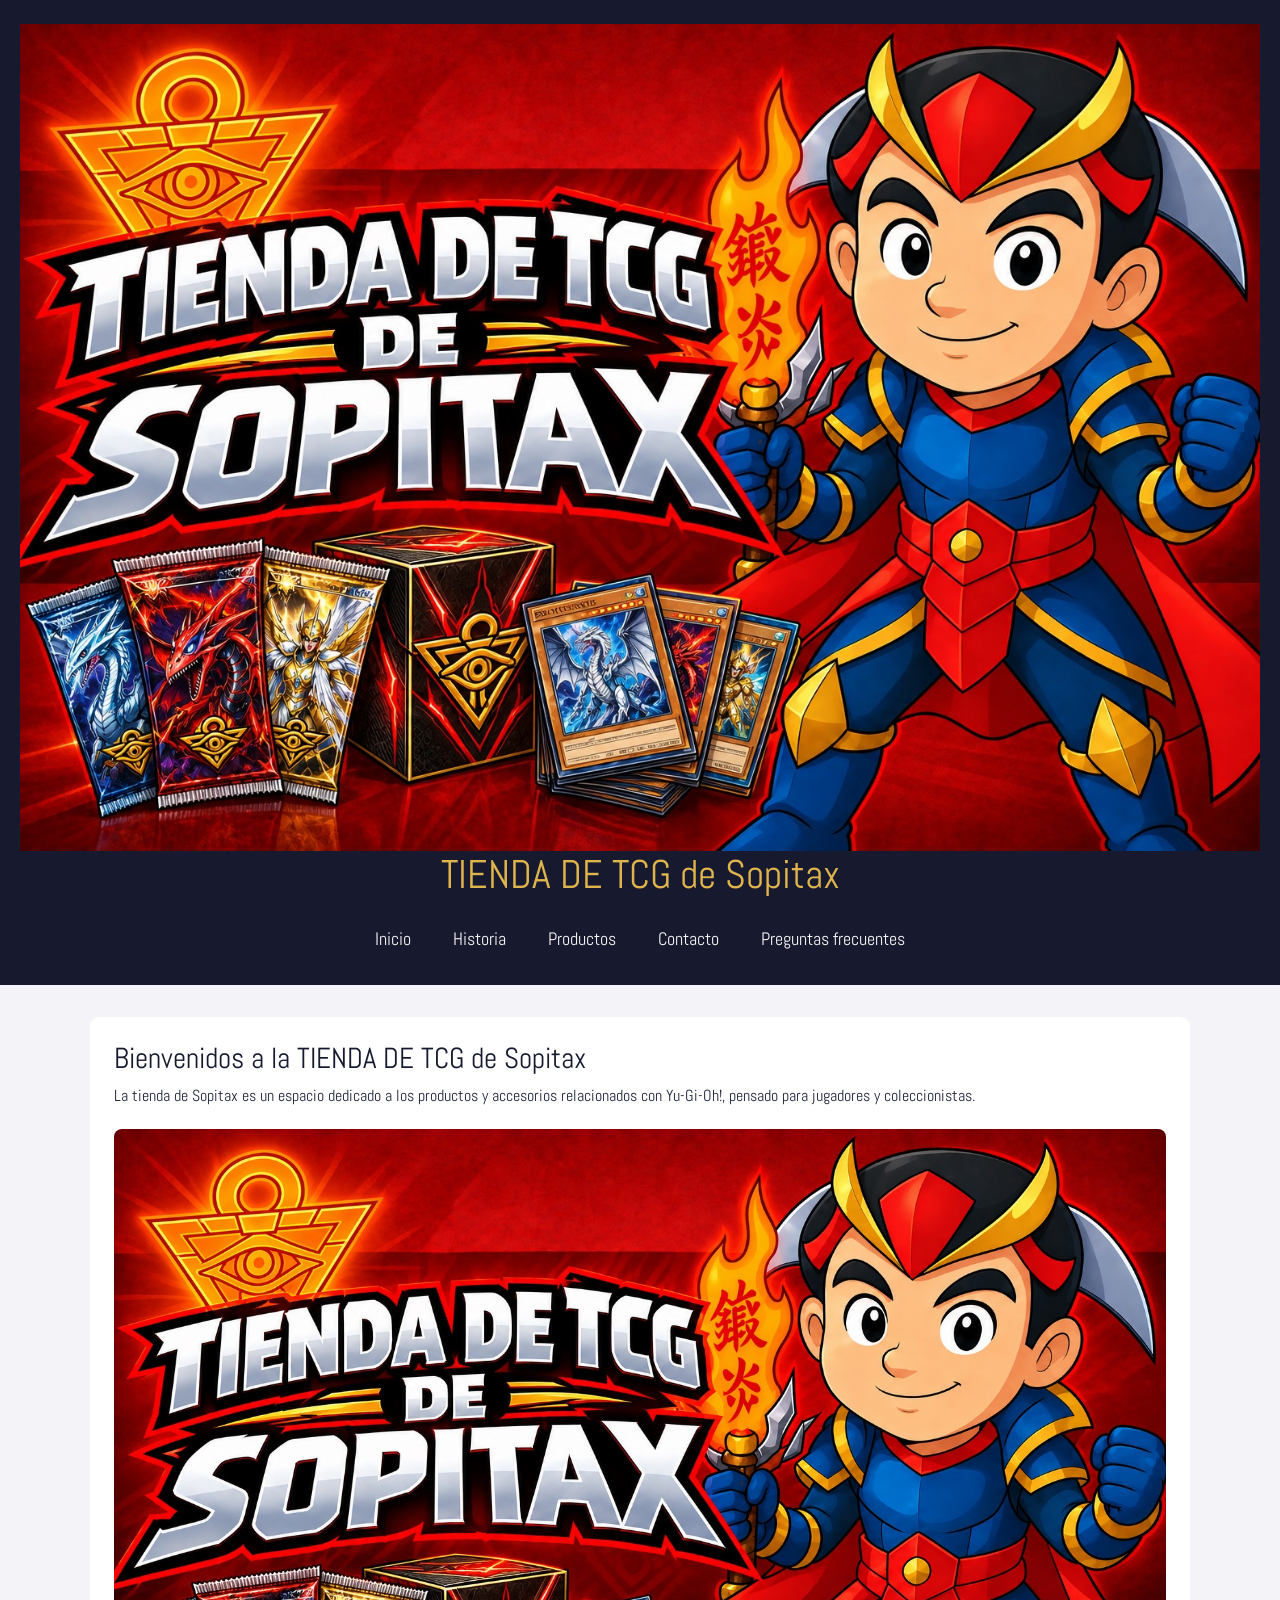
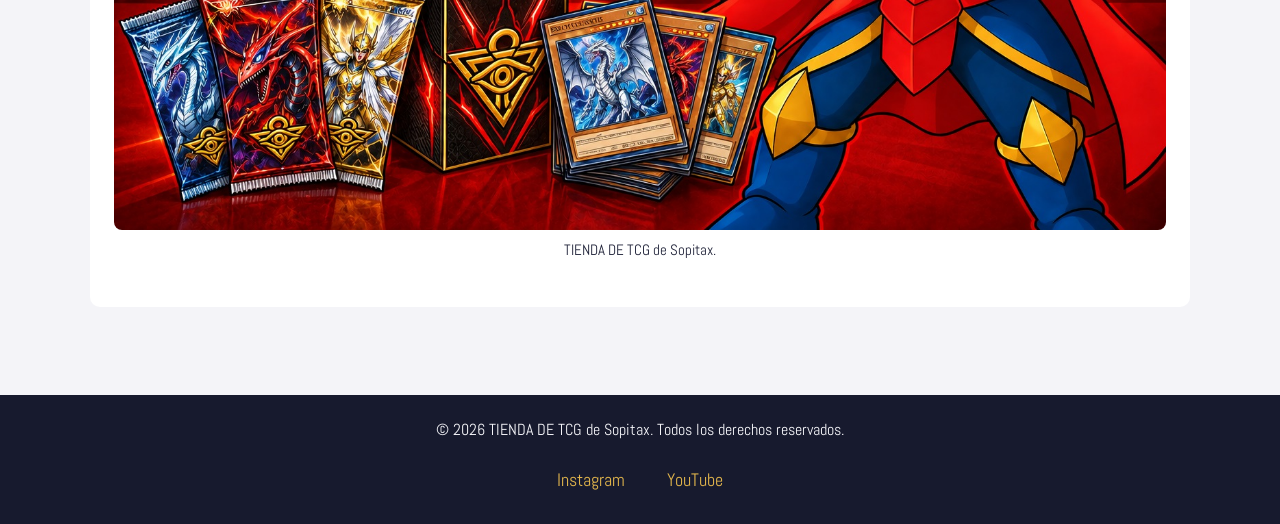
<file: mi-proyecto/index.html>
<!DOCTYPE html>
<html lang="es">

<head>
    <meta charset="UTF-8">
    <meta name="viewport" content="width=device-width, initial-scale=1.0">

    <title>TIENDA DE TCG de Sopitax | Inicio</title>

    <!-- Google Fonts -->
    <link rel="preconnect" href="https://fonts.googleapis.com">
    <link rel="preconnect" href="https://fonts.gstatic.com" crossorigin>
    <link href="https://fonts.googleapis.com/css2?family=Abel&display=swap" rel="stylesheet">

    <!-- Bootstrap -->
    <link href="https://cdn.jsdelivr.net/npm/bootstrap@5.3.8/dist/css/bootstrap.min.css"
        rel="stylesheet"
        integrity="sha384-sRIl4kxILFvY47J16cr9ZwB07vP4J8+LH7qKQnuqkuIAvNWLzeN8tE5YBujZqJLB"
        crossorigin="anonymous">

    <!-- CSS propio -->
    <link rel="stylesheet" href="styles/styles.css">
</head>

<body>

    <header>
                <img src="assets/logo.jpg" alt="Logo de la Tienda de TCG de Sopitax">

<h1>TIENDA DE TCG de Sopitax</h1>

        <nav>
            <ul>
                <li><a href="index.html">Inicio</a></li>
                <li><a href="pages/historia.html">Historia</a></li>
                <li><a href="pages/productos.html">Productos</a></li>
                <li><a href="pages/contacto.html">Contacto</a></li>
                <li><a href="pages/faq.html">Preguntas frecuentes</a></li>
            </ul>
        </nav>
    </header>

    <main>

        <section>
            <h2>Bienvenidos a la TIENDA DE TCG de Sopitax</h2>

            <p>
                La tienda de Sopitax es un espacio dedicado a los productos y accesorios
                relacionados con Yu-Gi-Oh!, pensado para jugadores y coleccionistas.
            </p>

            <figure>
                <img src="assets/logo.jpg" alt="TIENDA DE TCG de Sopitax">
                <figcaption>TIENDA DE TCG de Sopitax.</figcaption>
            </figure>
        </section>

        <div class="bannerIndex">
            <div></div>
            <div></div>
            <div></div>
            <div></div>
            <div></div>
        </div>

    </main>

    <footer>
        <p>&copy; 2026 TIENDA DE TCG de Sopitax. Todos los derechos reservados.</p>

        <nav>
            <ul>
                <li><a href="https://www.instagram.com/" target="_blank" rel="noopener noreferrer">Instagram</a></li>
                <li><a href="https://www.youtube.com/" target="_blank" rel="noopener noreferrer">YouTube</a></li>
            </ul>
        </nav>
    </footer>

    <script src="https://cdn.jsdelivr.net/npm/bootstrap@5.3.8/dist/js/bootstrap.bundle.min.js"
        integrity="sha384-FKyoEForCGlyvwx9Hj09JcYn3nv7wiPVlz7YYwJrWVcXK/BmnVDxM+D2scQbITxI"
        crossorigin="anonymous"></script>

</body>
</html>
</file>
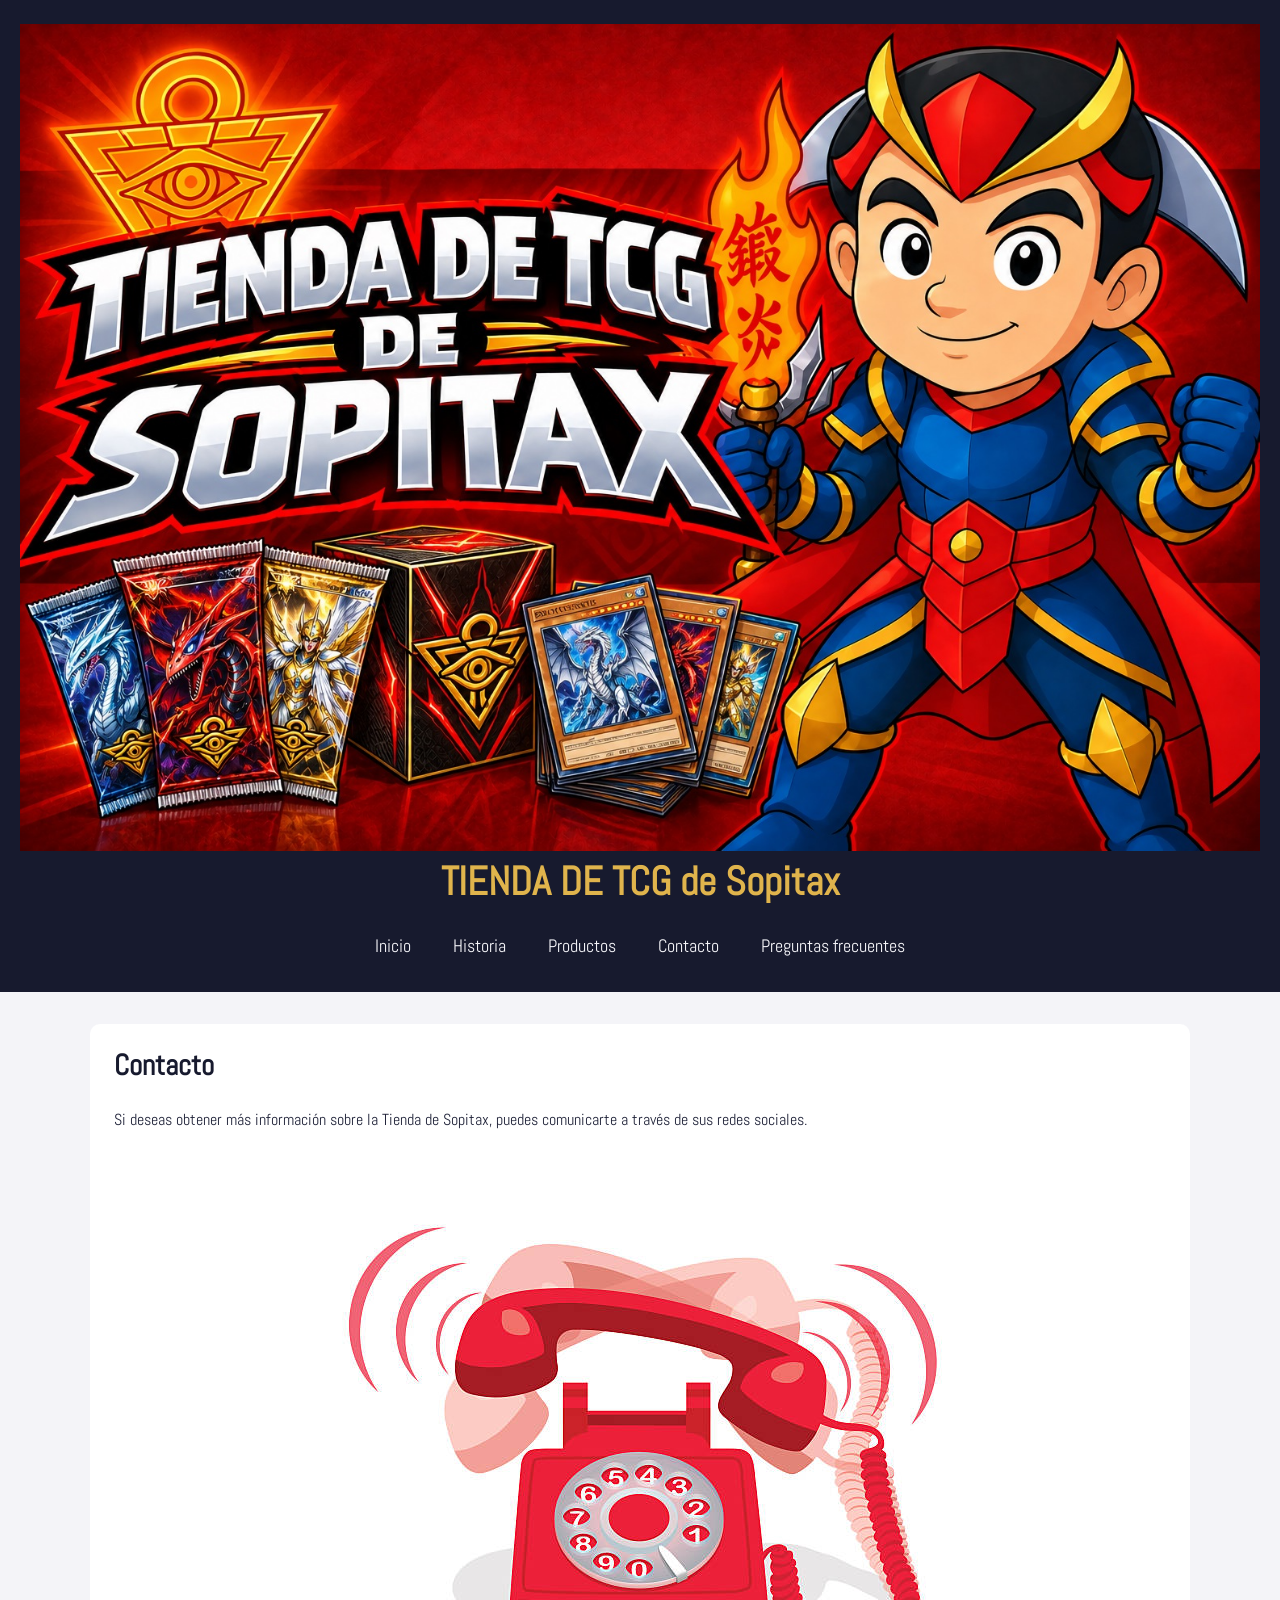
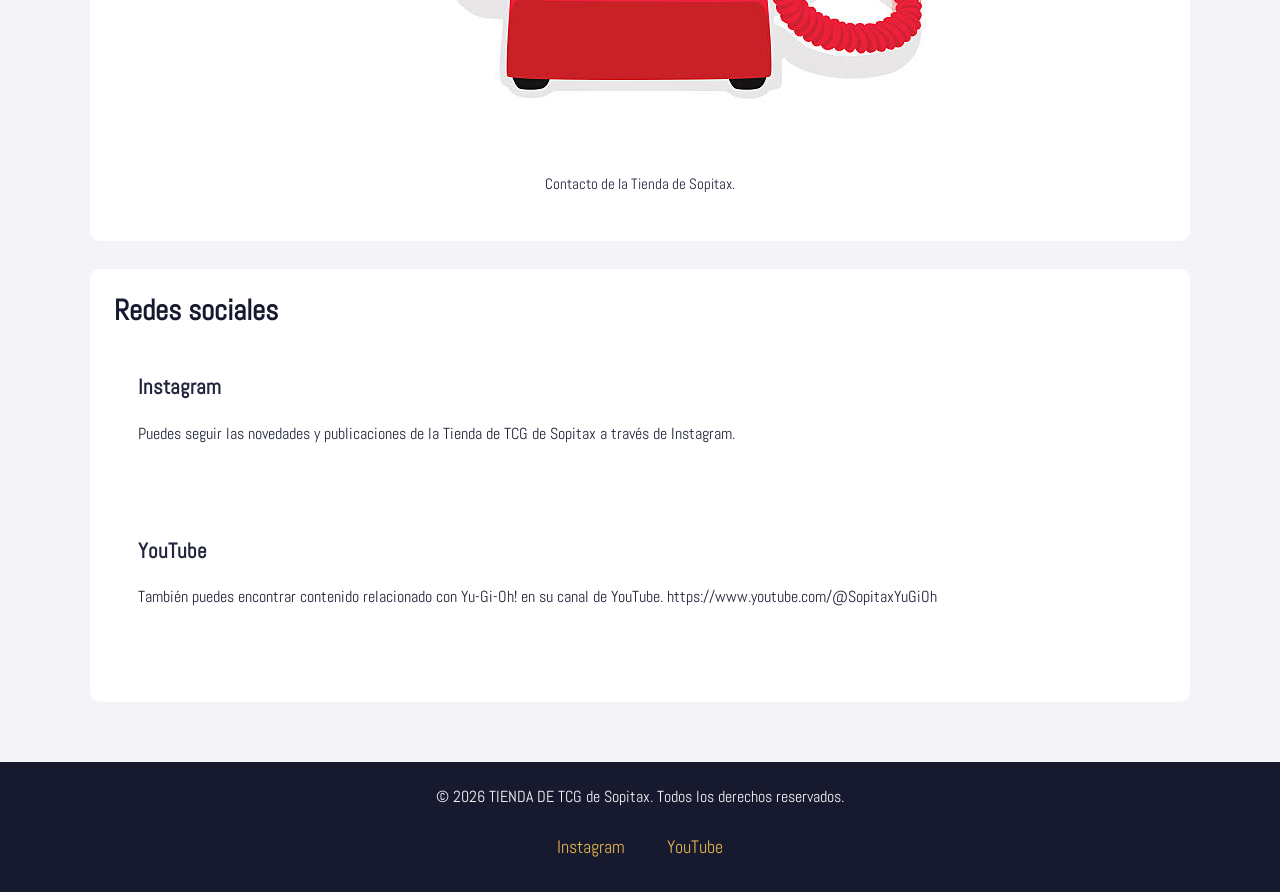
<file: mi-proyecto/pages/contacto.html>
<!DOCTYPE html>
<html lang="es">

<head>
    <meta charset="UTF-8">
    <meta name="viewport" content="width=device-width, initial-scale=1.0">

    <title>TIENDA DE TCG de Sopitax | Contacto</title>

    <!-- Google Fonts -->
    <link rel="preconnect" href="https://fonts.googleapis.com">
    <link rel="preconnect" href="https://fonts.gstatic.com" crossorigin>
    <link href="https://fonts.googleapis.com/css2?family=Abel&display=swap" rel="stylesheet">

    <!-- CSS propio -->
    <link rel="stylesheet" href="../styles/styles.css">
</head>

<body>

    <header>
                <img src="../assets/logo.jpg" alt="Logo de la Tienda de TCG de Sopitax">

<h1>TIENDA DE TCG de Sopitax</h1>

        <nav>
            <ul>
                <li><a href="../index.html">Inicio</a></li>
                <li><a href="historia.html">Historia</a></li>
                <li><a href="productos.html">Productos</a></li>
                <li><a href="contacto.html">Contacto</a></li>
                <li><a href="faq.html">Preguntas frecuentes</a></li>
            </ul>
        </nav>
    </header>

    <main>

        <section>
            <h2>Contacto</h2>

            <p>
                Si deseas obtener más información sobre la Tienda de Sopitax,
                puedes comunicarte a través de sus redes sociales.
            </p>

            <figure>
    <img src="../assets/telefijo.jpg" alt="Imagen representativa de contacto de la Tienda de Sopitax ">
    <figcaption>Contacto de la Tienda de Sopitax.</figcaption>
            </figure>
        </section>

        <section>
            <h2>Redes sociales</h2>

            <article>
                <h3>Instagram</h3>
                <p>
                    Puedes seguir las novedades y publicaciones de la Tienda de TCG de Sopitax
                    a través de Instagram.
                </p>
            </article>

            <article>
                <h3>YouTube</h3>
                <p>
                    También puedes encontrar contenido relacionado con Yu-Gi-Oh!
                    en su canal de YouTube. https://www.youtube.com/@SopitaxYuGiOh
                </p>
            </article>
        </section>

    </main>

    <footer>
        <p>&copy; 2026 TIENDA DE TCG de Sopitax. Todos los derechos reservados.</p>

        <nav>
            <ul>
                <li><a href="https://www.instagram.com/" target="_blank">Instagram</a></li>
                <li><a href="https://www.youtube.com/" target="_blank">YouTube</a></li>
            </ul>
        </nav>
    </footer>

</body>

</html>
</file>
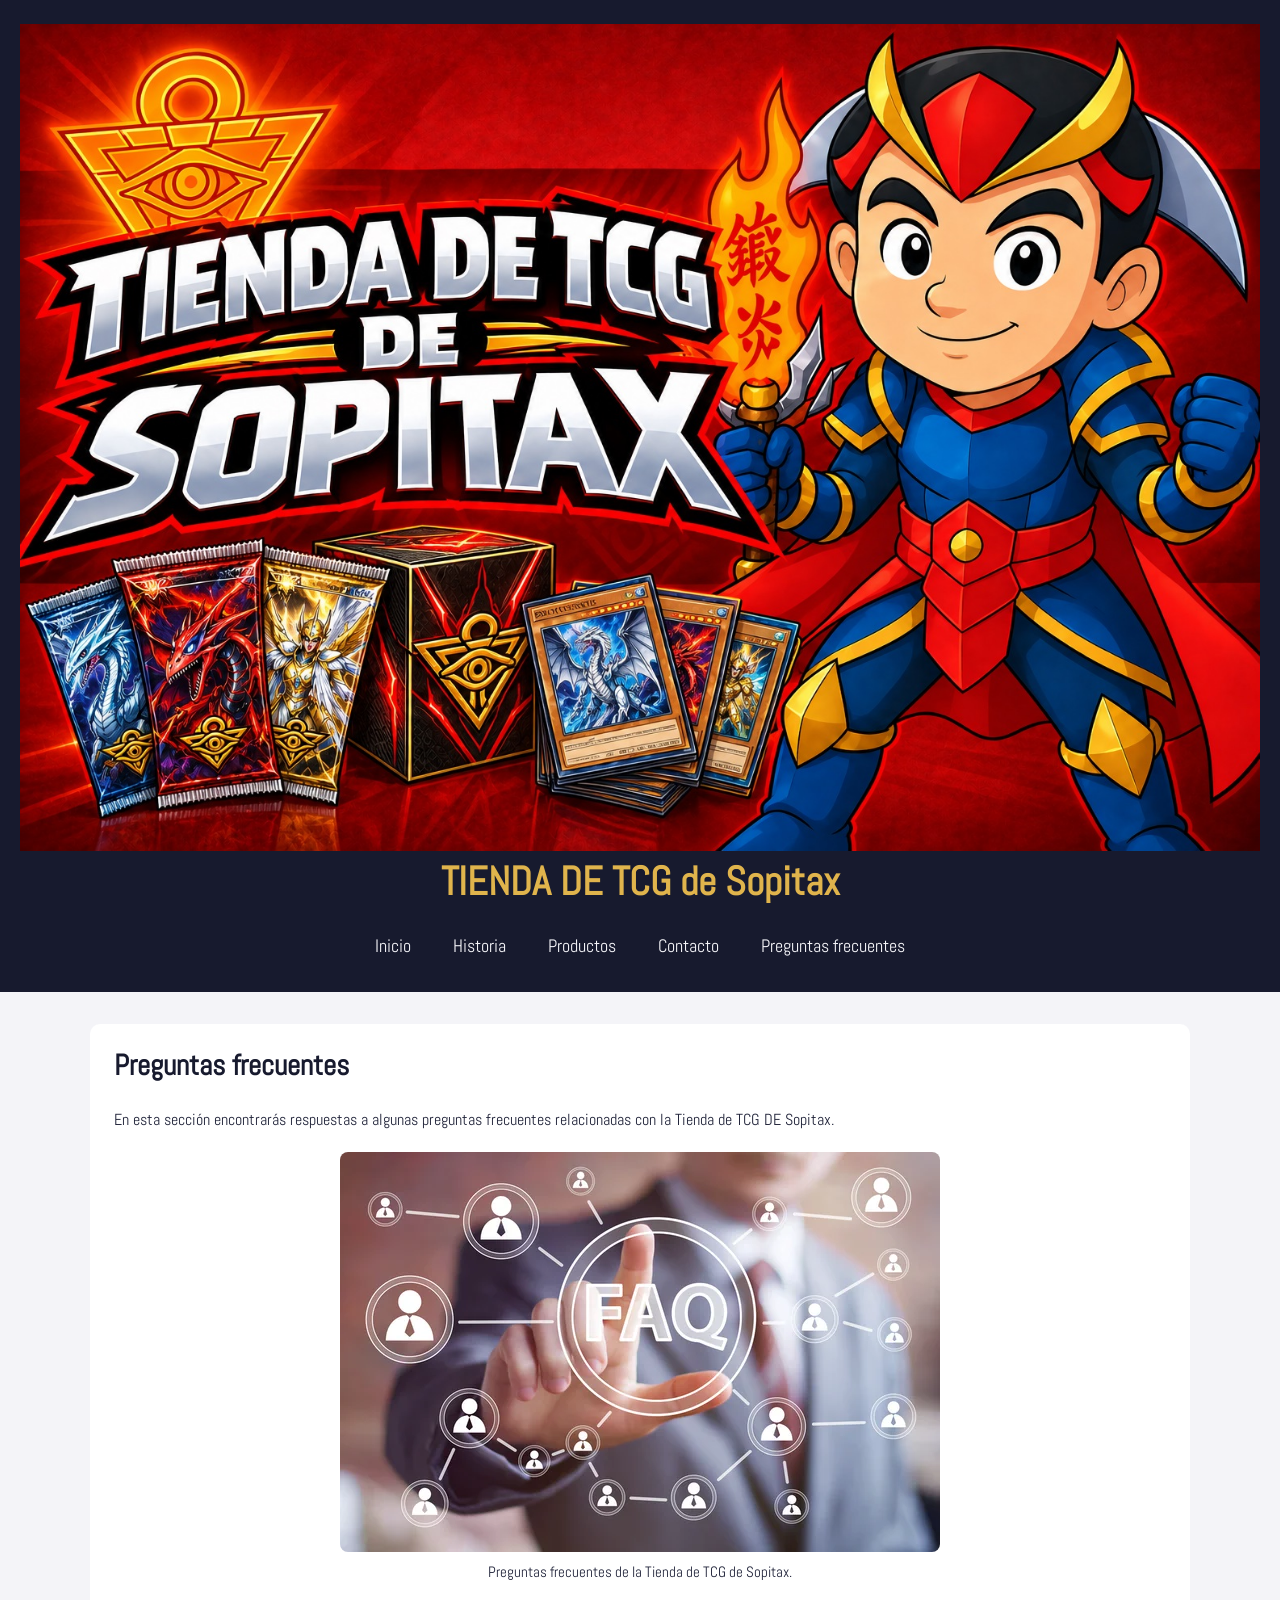
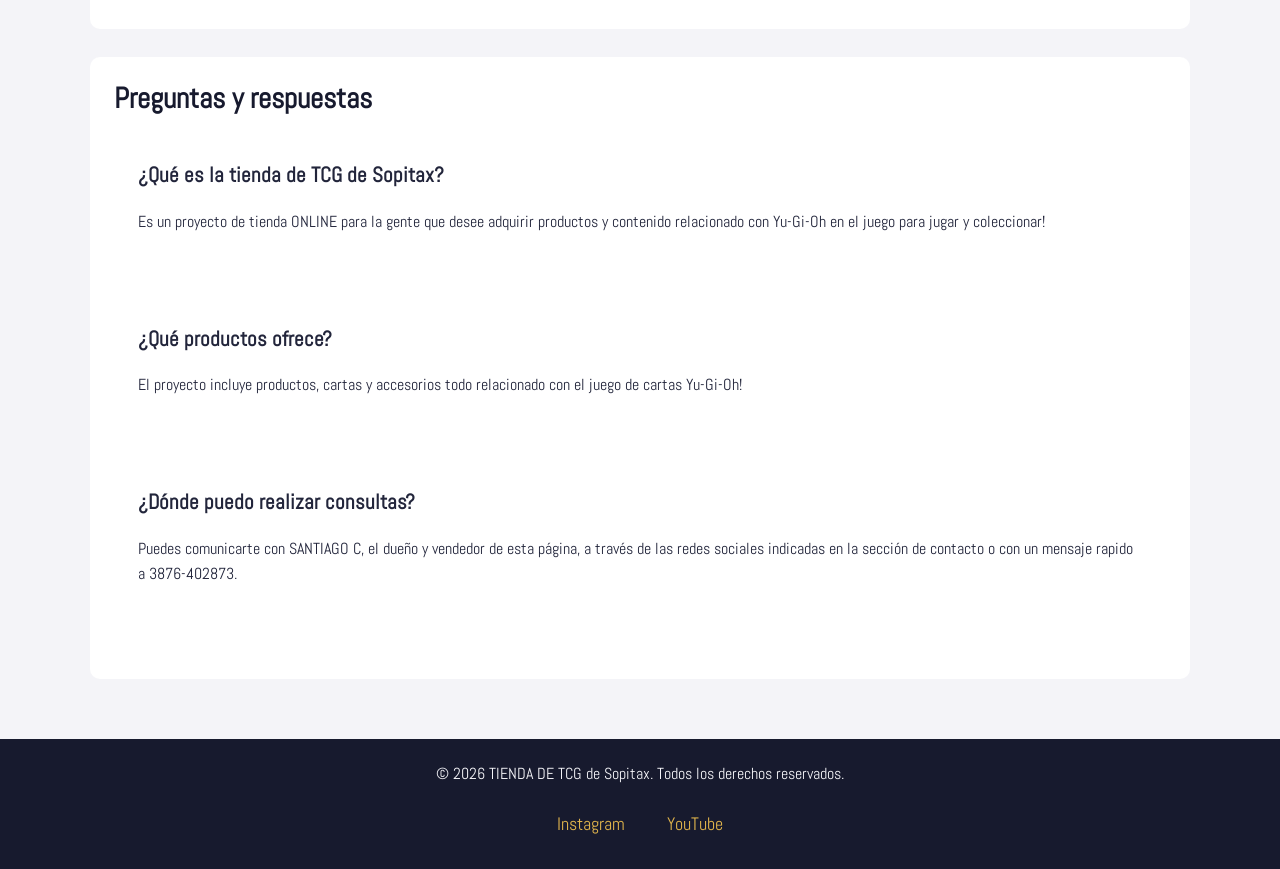
<file: mi-proyecto/pages/faq.html>
<!DOCTYPE html>
<html lang="es">

<head>
    <meta charset="UTF-8">
    <meta name="viewport" content="width=device-width, initial-scale=1.0">

    <title>TIENDA DE TCG de Sopitax | Preguntas frecuentes</title>

    <!-- Google Fonts -->
    <link rel="preconnect" href="https://fonts.googleapis.com">
    <link rel="preconnect" href="https://fonts.gstatic.com" crossorigin>
    <link href="https://fonts.googleapis.com/css2?family=Abel&display=swap" rel="stylesheet">

    <!-- CSS propio -->
    <link rel="stylesheet" href="../styles/styles.css">
</head>

<body>

    <header>
                <img src="../assets/logo.jpg" alt="Logo de la Tienda de TCG de Sopitax">

<h1>TIENDA DE TCG de Sopitax</h1>

        <nav>
            <ul>
                <li><a href="../index.html">Inicio</a></li>
                <li><a href="historia.html">Historia</a></li>
                <li><a href="productos.html">Productos</a></li>
                <li><a href="contacto.html">Contacto</a></li>
                <li><a href="faq.html">Preguntas frecuentes</a></li>
            </ul>
        </nav>
    </header>

    <main>

        <section>
            <h2>Preguntas frecuentes</h2>

            <p>
                En esta sección encontrarás respuestas a algunas preguntas
                frecuentes relacionadas con la Tienda de TCG DE Sopitax.
            </p>

            <figure>
    <img src="../assets/faq.jpg" alt="Imagen representativa de preguntas frecuentes de la Tienda de TCG de Sopitax">
    <figcaption>Preguntas frecuentes de la Tienda de TCG de Sopitax.</figcaption>
            </figure>
        </section>

        <section>
            <h2>Preguntas y respuestas</h2>

            <article>
                <h3>¿Qué es la tienda de TCG de Sopitax?</h3>
                <p>
                    Es un proyecto de tienda ONLINE para la gente que desee adquirir productos y contenido relacionado
                    con Yu-Gi-Oh en el juego para jugar y coleccionar!
                </p>
            </article>

            <article>
                <h3>¿Qué productos ofrece?</h3>
                <p>
                    El proyecto incluye productos, cartas y accesorios todo relacionado
                    con el juego de cartas Yu-Gi-Oh!
                </p>
            </article>

            <article>
                <h3>¿Dónde puedo realizar consultas?</h3>
                <p>
                    Puedes comunicarte con SANTIAGO C, el dueño y vendedor de esta página,  a través de las redes sociales indicadas
                    en la sección de contacto o con un mensaje rapido a 3876-402873.
                </p>
            </article>
        </section>

    </main>

    <footer>
        <p>&copy; 2026 TIENDA DE TCG de Sopitax. Todos los derechos reservados.</p>

        <nav>
            <ul>
                <li><a href="https://www.instagram.com/" target="_blank">Instagram</a></li>
                <li><a href="https://www.youtube.com/" target="_blank">YouTube</a></li>
            </ul>
        </nav>
    </footer>

</body>

</html>
</file>
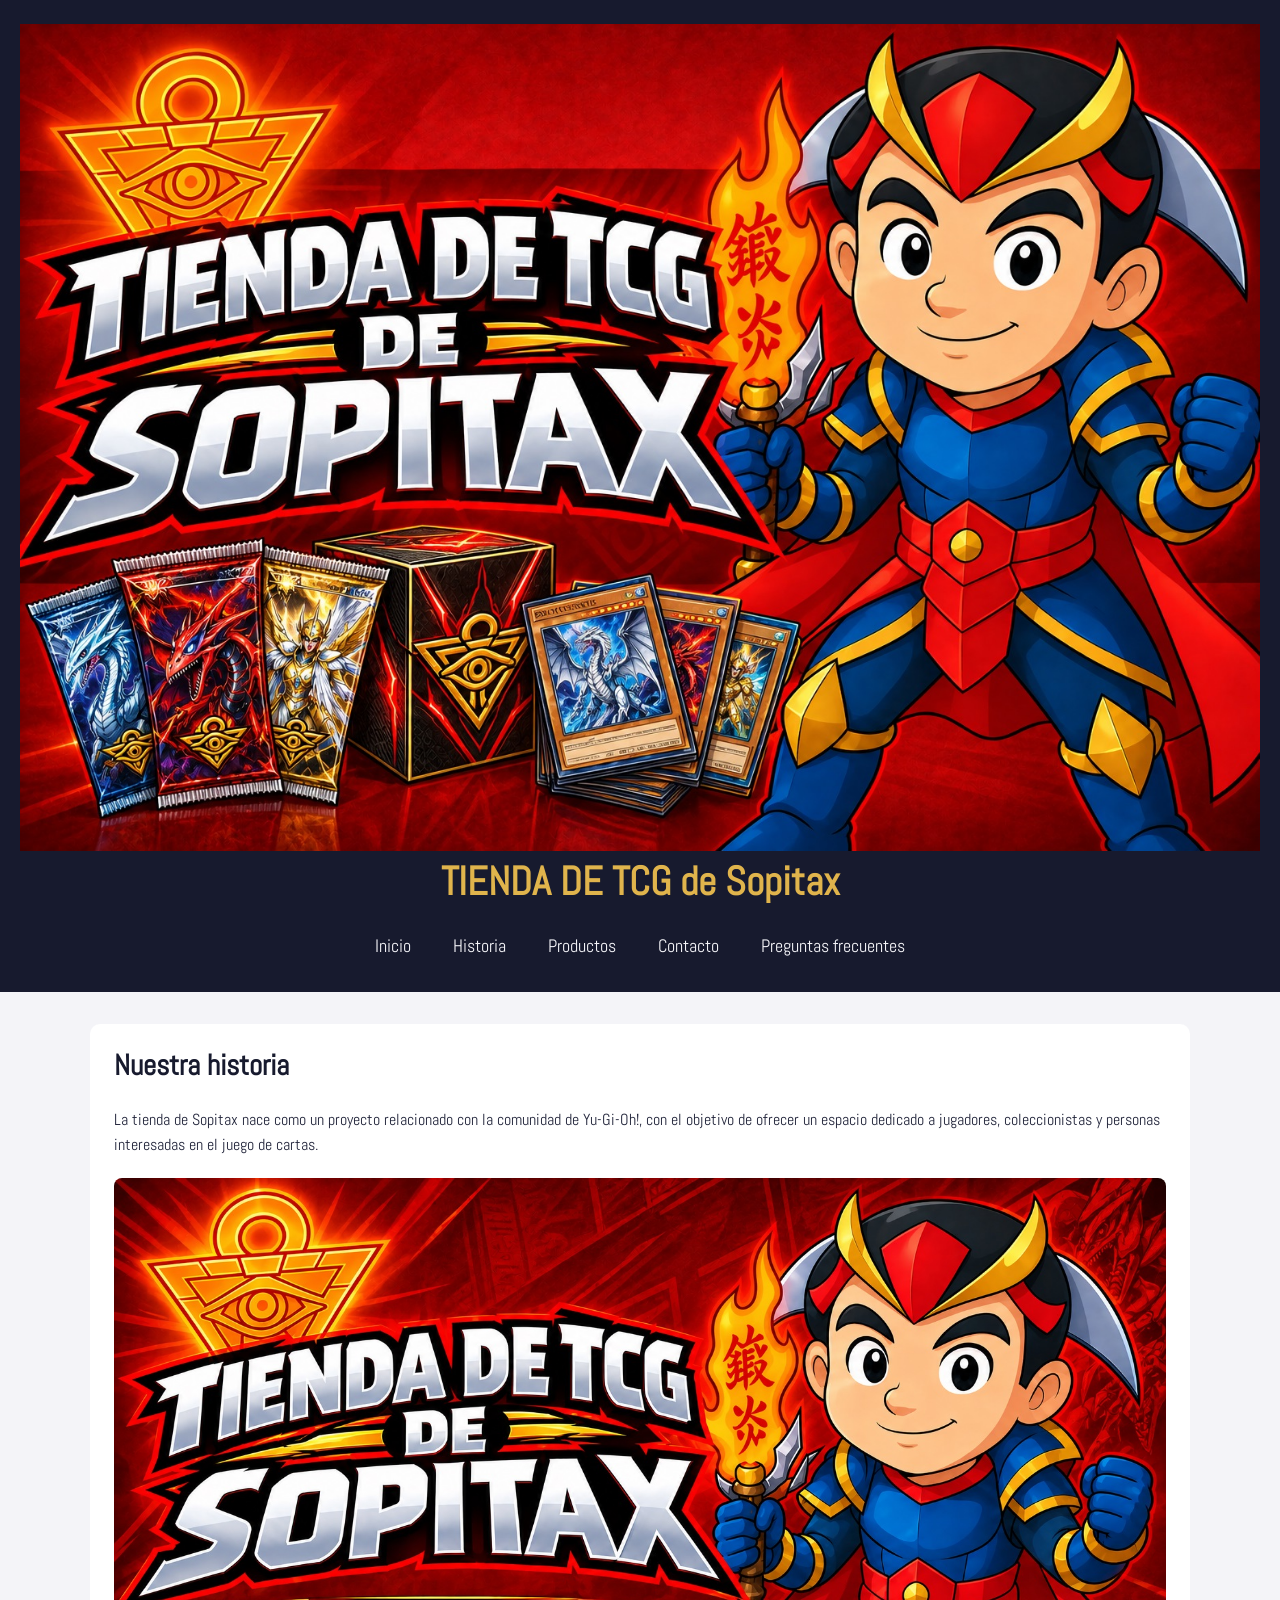
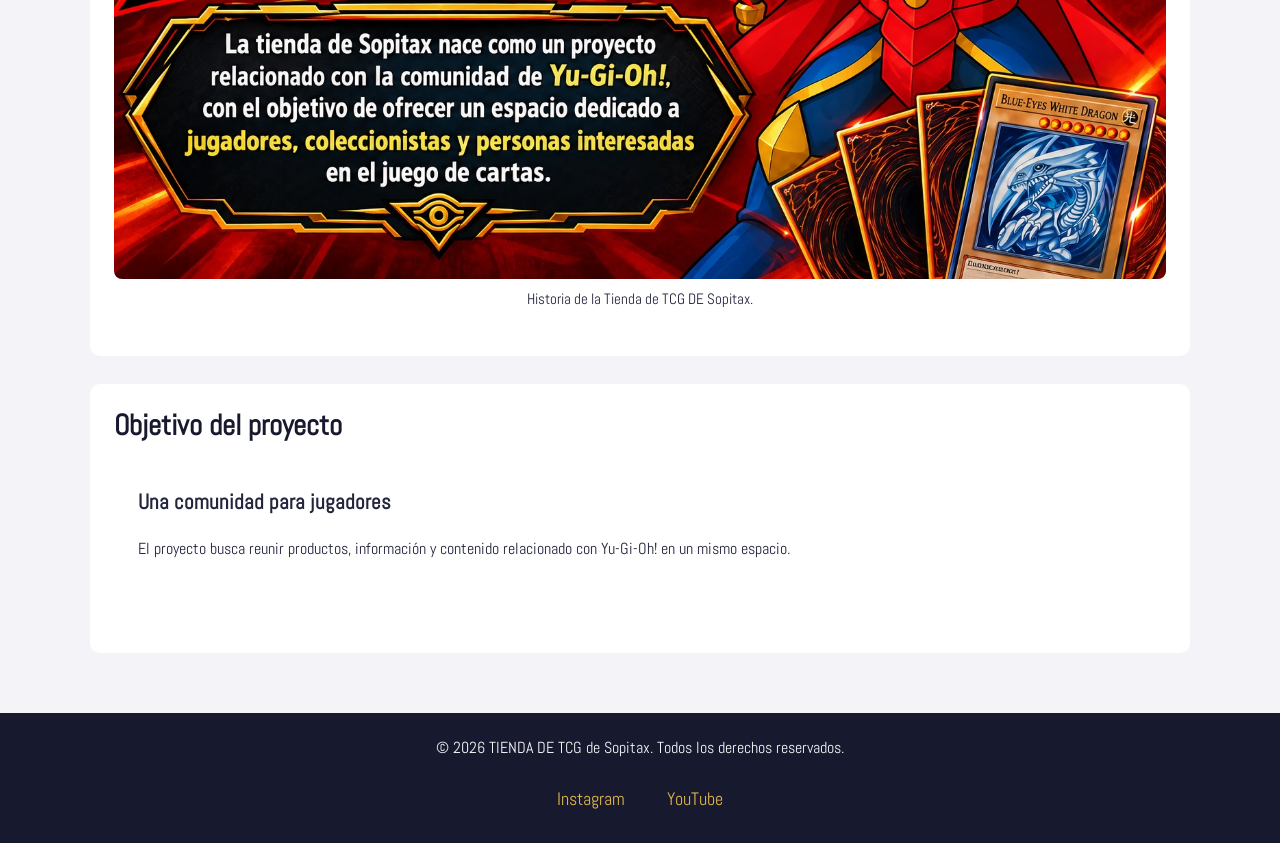
<file: mi-proyecto/pages/historia.html>
<!DOCTYPE html>
<html lang="es">

<head>
    <meta charset="UTF-8">
    <meta name="viewport" content="width=device-width, initial-scale=1.0">

    <title>TIENDA DE TCG de Sopitax | Historia</title>

    <!-- Google Fonts -->
    <link rel="preconnect" href="https://fonts.googleapis.com">
    <link rel="preconnect" href="https://fonts.gstatic.com" crossorigin>
    <link href="https://fonts.googleapis.com/css2?family=Abel&display=swap" rel="stylesheet">

    <!-- CSS propio -->
    <link rel="stylesheet" href="../styles/styles.css">
</head>

<body>

    <header>
                <img src="../assets/logo.jpg" alt="Logo de la Tienda de TCG de Sopitax">

<h1>TIENDA DE TCG de Sopitax</h1>

        <nav>
            <ul>
                <li><a href="../index.html">Inicio</a></li>
                <li><a href="historia.html">Historia</a></li>
                <li><a href="productos.html">Productos</a></li>
                <li><a href="contacto.html">Contacto</a></li>
                <li><a href="faq.html">Preguntas frecuentes</a></li>
            </ul>
        </nav>
    </header>

    <main>

        <section>
            <h2>Nuestra historia</h2>

            <p>
                La tienda de Sopitax nace como un proyecto relacionado con la comunidad
                de Yu-Gi-Oh!, con el objetivo de ofrecer un espacio dedicado a
                jugadores, coleccionistas y personas interesadas en el juego de cartas.
            </p>

            <figure>
    <img src="../assets/historia.jpg" alt="Imagen representativa de la historia de la Tienda de TCG de Sopitax">
    <figcaption>Historia de la Tienda de TCG DE Sopitax.</figcaption>
            </figure>
        </section>

        <section>
            <h2>Objetivo del proyecto</h2>

            <article>
                <h3>Una comunidad para jugadores</h3>

                <p>
                    El proyecto busca reunir productos, información y contenido
                    relacionado con Yu-Gi-Oh! en un mismo espacio.
                </p>
            </article>
        </section>

    </main>

    <footer>
        <p>&copy; 2026 TIENDA DE TCG de Sopitax. Todos los derechos reservados.</p>

        <nav>
            <ul>
                <li><a href="https://www.instagram.com/" target="_blank">Instagram</a></li>
                <li><a href="https://www.youtube.com/" target="_blank">YouTube</a></li>
            </ul>
        </nav>
    </footer>

</body>

</html>
</file>
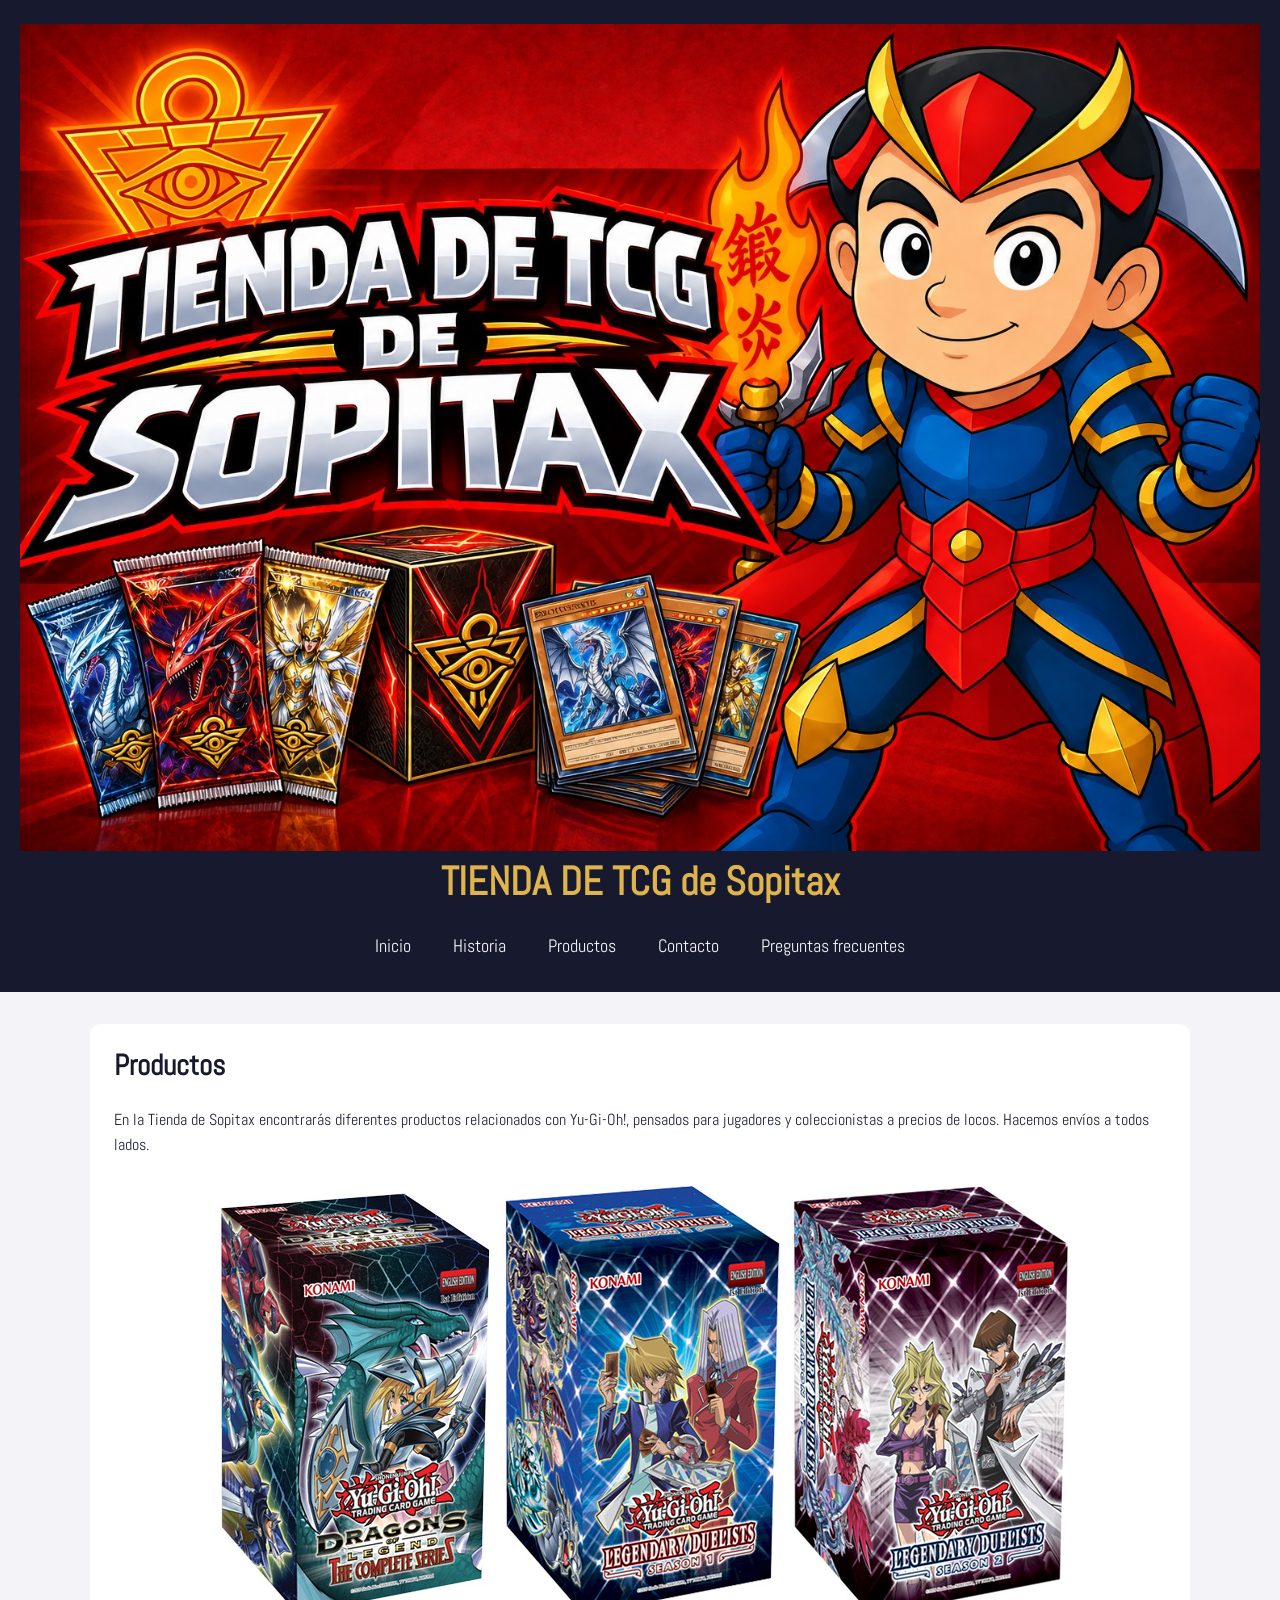
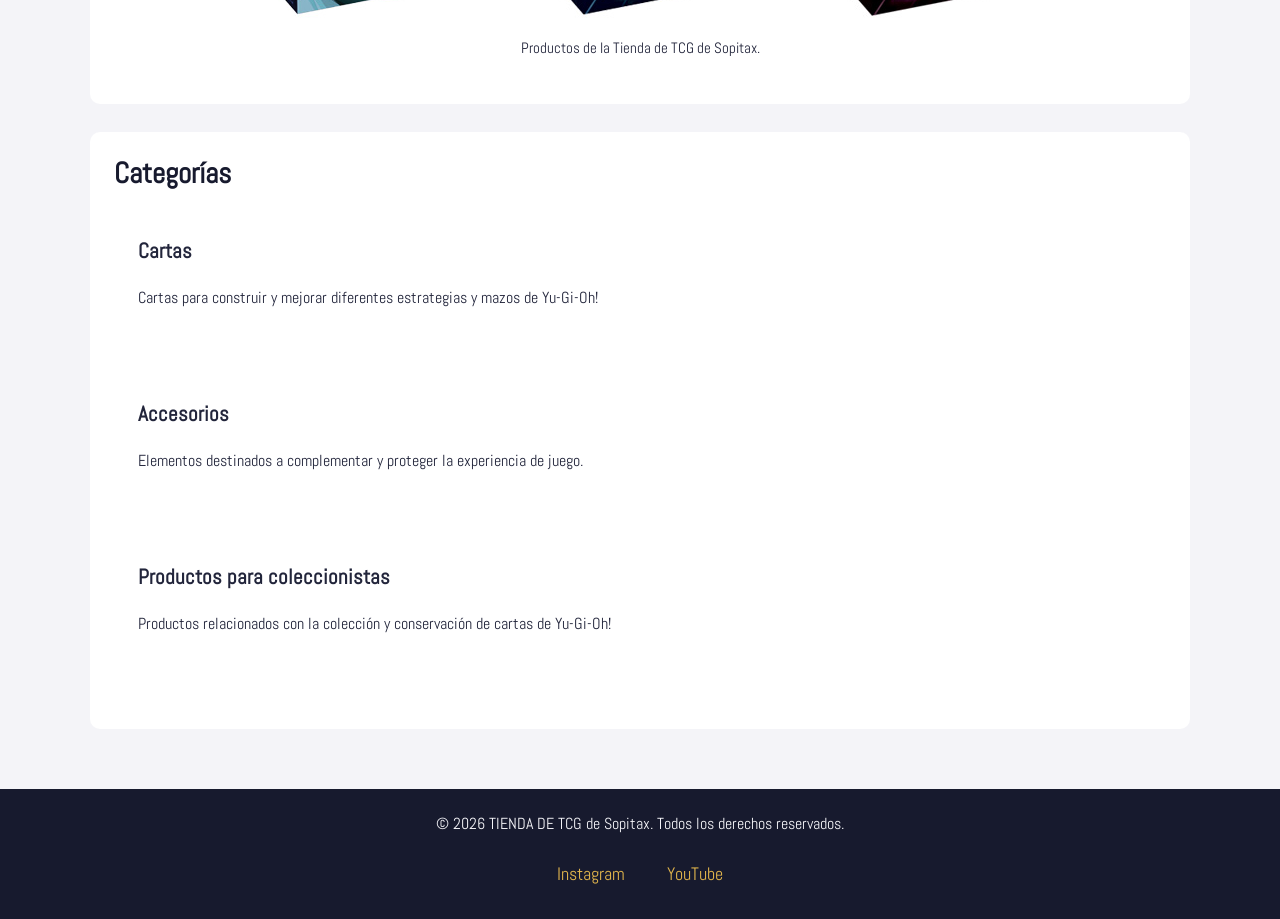
<file: mi-proyecto/pages/productos.html>
<!DOCTYPE html>
<html lang="es">

<head>
    <meta charset="UTF-8">
    <meta name="viewport" content="width=device-width, initial-scale=1.0">

    <title>TIENDA DE TCG de Sopitax | Productos</title>

    <!-- Google Fonts -->
    <link rel="preconnect" href="https://fonts.googleapis.com">
    <link rel="preconnect" href="https://fonts.gstatic.com" crossorigin>
    <link href="https://fonts.googleapis.com/css2?family=Abel&display=swap" rel="stylesheet">

    <!-- CSS propio -->
    <link rel="stylesheet" href="../styles/styles.css">
</head>

<body>

    <header>
                <img src="../assets/logo.jpg" alt="Logo de la Tienda de TCG de Sopitax">

<h1>TIENDA DE TCG de Sopitax</h1>

        <nav>
            <ul>
                <li><a href="../index.html">Inicio</a></li>
                <li><a href="historia.html">Historia</a></li>
                <li><a href="productos.html">Productos</a></li>
                <li><a href="contacto.html">Contacto</a></li>
                <li><a href="faq.html">Preguntas frecuentes</a></li>
            </ul>
        </nav>
    </header>

    <main>

        <section>
            <h2>Productos</h2>

            <p>
                En la Tienda de Sopitax encontrarás diferentes productos relacionados
                con Yu-Gi-Oh!, pensados para jugadores y coleccionistas a precios de locos. Hacemos envíos a todos lados.
            </p>

            <figure>
    <img src="../assets/productos.jpg" alt="Imagen representativa de los productos de la Tienda de TCG de Sopitax">
    <figcaption>Productos de la Tienda de TCG de Sopitax.</figcaption>
            </figure>
        </section>

        <section>
            <h2>Categorías</h2>

            <article>
                <h3>Cartas</h3>
                <p>
                    Cartas para construir y mejorar diferentes estrategias
                    y mazos de Yu-Gi-Oh!
                </p>
            </article>

            <article>
                <h3>Accesorios</h3>
                <p>
                    Elementos destinados a complementar y proteger la experiencia
                    de juego.
                </p>
            </article>

            <article>
                <h3>Productos para coleccionistas</h3>
                <p>
                    Productos relacionados con la colección y conservación de
                    cartas de Yu-Gi-Oh!
                </p>
            </article>
        </section>

    </main>

    <footer>
        <p>&copy; 2026 TIENDA DE TCG de Sopitax. Todos los derechos reservados.</p>

        <nav>
            <ul>
                <li><a href="https://www.instagram.com/" target="_blank">Instagram</a></li>
                <li><a href="https://www.youtube.com/" target="_blank">YouTube</a></li>
            </ul>
        </nav>
    </footer>

</body>

</html>
</file>
<file: mi-proyecto/styles/styles.css>
/* =========================
   ESTILOS GENERALES
   ========================= */

* {
    box-sizing: border-box;
}

body {
    margin: 0;
    font-family: "Abel", Arial, sans-serif;
    background-color: #F4F4F8;
    color: #22253B;
    line-height: 1.6;
}

img {
    max-width: 100%;
    height: auto;
}

a {
    color: #6C63FF;
}

h1,
h2,
h3 {
    line-height: 1.2;
    margin-top: 0;
}

h1 {
    font-size: 2.5rem;
}

h2 {
    font-size: 1.8rem;
}

h3 {
    font-size: 1.3rem;
}

/* =========================
   ENCABEZADO Y NAVEGACIÓN
   ========================= */

header {
    background-color: #171A2E;
    color: #F4F4F8;
    padding: 24px 20px;
    text-align: center;
}

header h1 {
    margin-bottom: 18px;
    color: #E0B44C;
}

nav ul {
    display: flex;
    justify-content: center;
    align-items: center;
    flex-wrap: wrap;
    gap: 18px;
    list-style: none;
    margin: 0;
    padding: 0;
}

nav a {
    display: inline-block;
    color: #F4F4F8;
    text-decoration: none;
    font-size: 1.1rem;
    padding: 8px 12px;
    border-radius: 5px;
}

nav a:hover,
nav a:focus {
    background-color: #6C63FF;
    color: #FFFFFF;
}

/* =========================
   CONTENIDO PRINCIPAL
   ========================= */

main {
    width: min(1100px, 92%);
    margin: 0 auto;
    padding: 32px 0;
}

section,
article {
    margin-bottom: 28px;
    padding: 24px;
    background-color: #FFFFFF;
    border-radius: 10px;
}

section h2,
article h2 {
    color: #171A2E;
}

p {
    margin-top: 0;
}

/* =========================
   IMÁGENES Y FIGURAS
   ========================= */

figure {
    margin: 20px 0;
    text-align: center;
}

figure img {
    display: block;
    margin: 0 auto;
    border-radius: 8px;
}

figcaption {
    margin-top: 8px;
    font-size: 0.95rem;
}

/* =========================
   BANNER DE INICIO
   ========================= */

.bannerIndex {
    display: flex;
    flex-wrap: wrap;
    gap: 16px;
    justify-content: center;
    align-items: center;
    margin-bottom: 28px;
}

.bannerIndex img {
    width: 100%;
    height: auto;
    object-fit: cover;
}

/* =========================
   PRODUCTOS
   ========================= */

.productos {
    display: grid;
    grid-template-columns: repeat(auto-fit, minmax(220px, 1fr));
    gap: 20px;
}

.productos article {
    margin-bottom: 0;
}

/* =========================
   PIE DE PÁGINA
   ========================= */

footer {
    background-color: #171A2E;
    color: #F4F4F8;
    text-align: center;
    padding: 22px 16px;
}

footer a {
    color: #E0B44C;
}

/* =========================
   DISEÑO RESPONSIVE
   ========================= */

@media (max-width: 600px) {
    header {
        padding: 20px 12px;
    }

    header h1 {
        font-size: 2rem;
    }

    h2 {
        font-size: 1.6rem;
    }

    nav ul {
        flex-direction: column;
        align-items: center;
        gap: 10px;
    }

    main {
        width: 94%;
        padding: 20px 0;
    }

    section,
    article {
        padding: 18px;
    }
}
</file>
